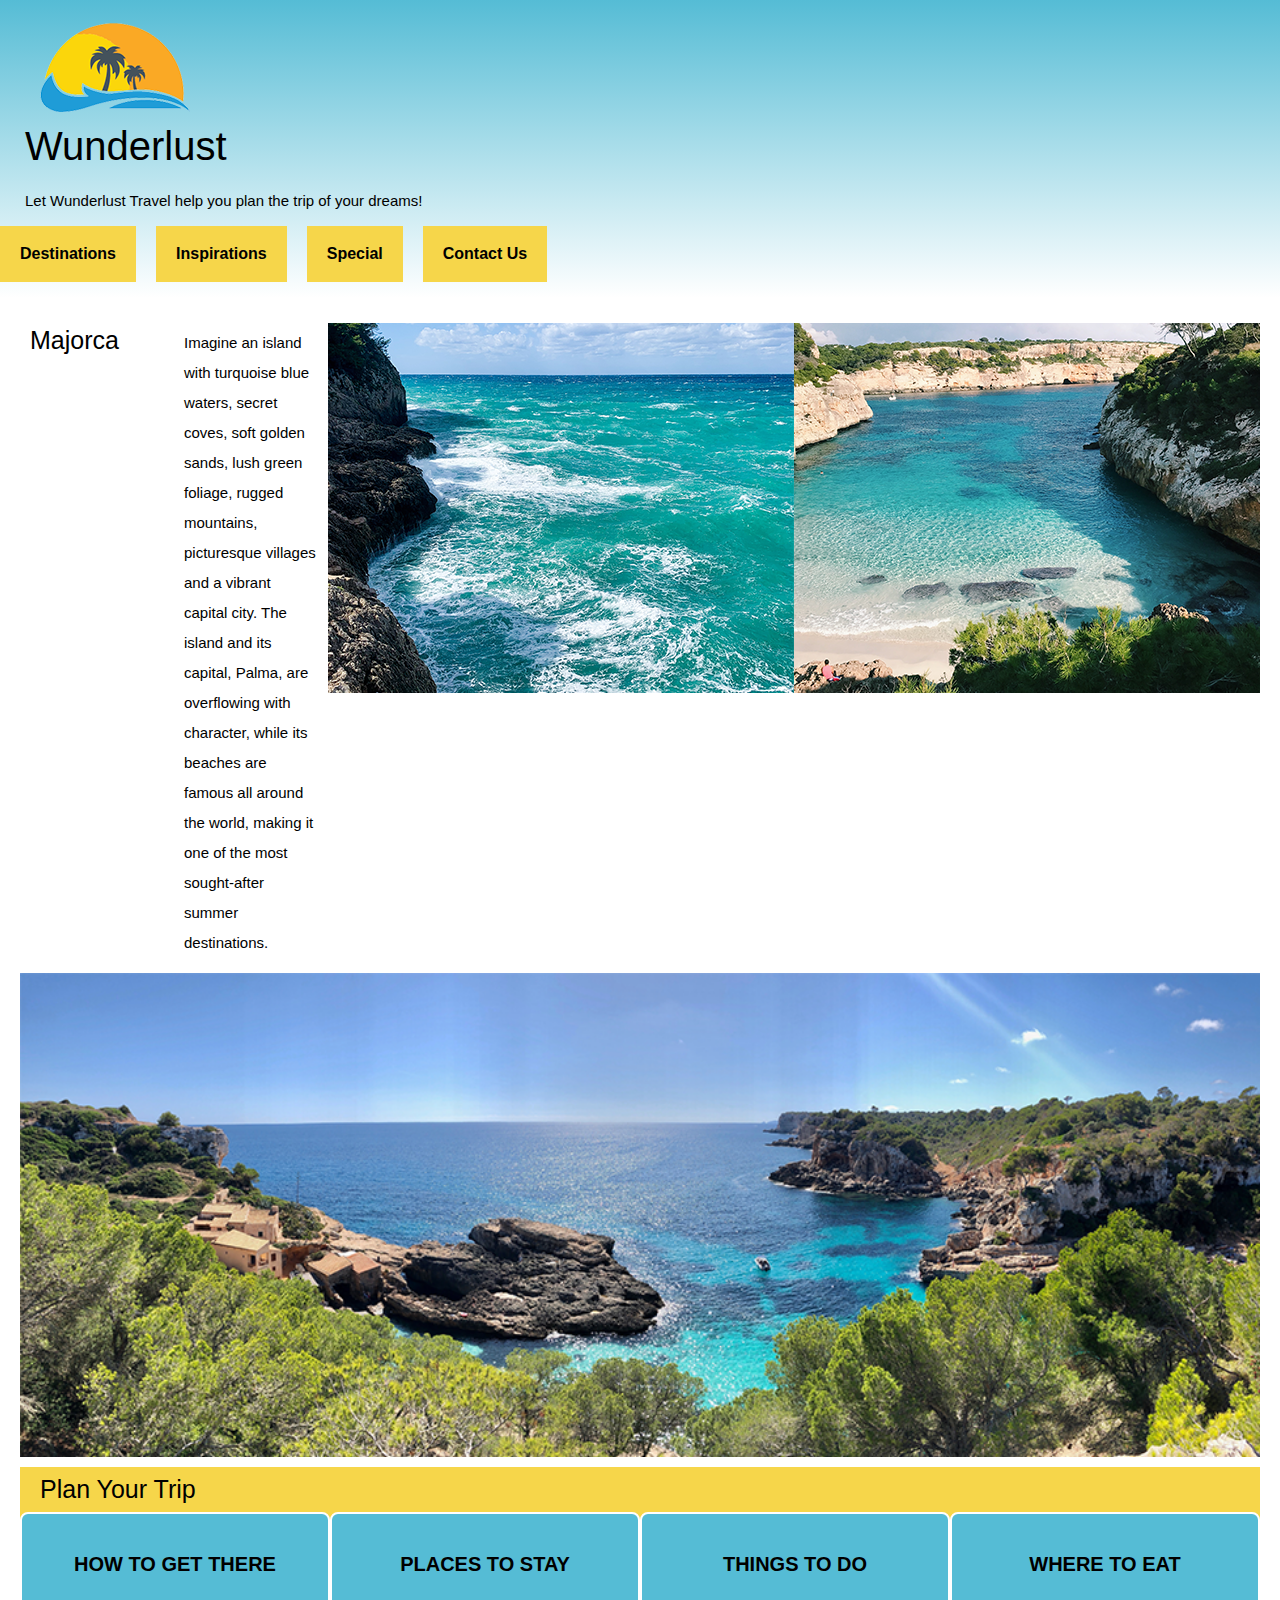
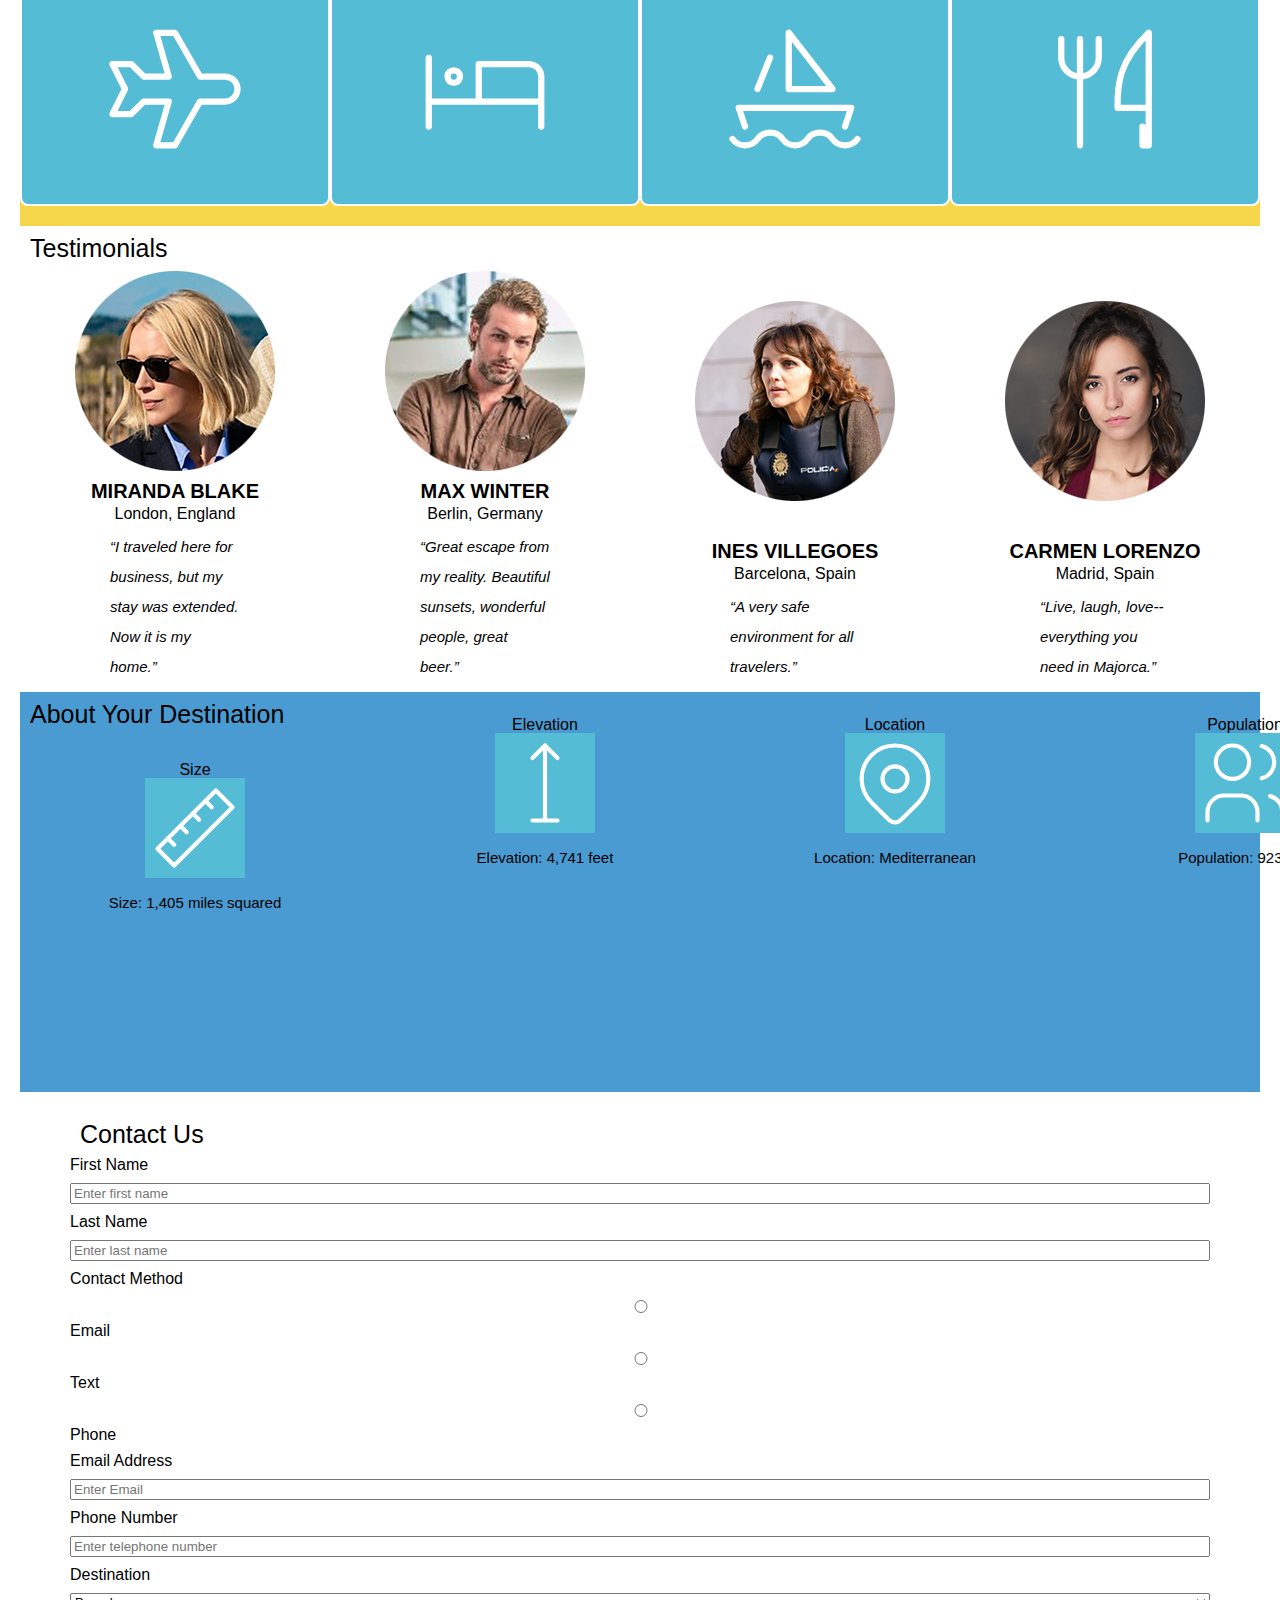
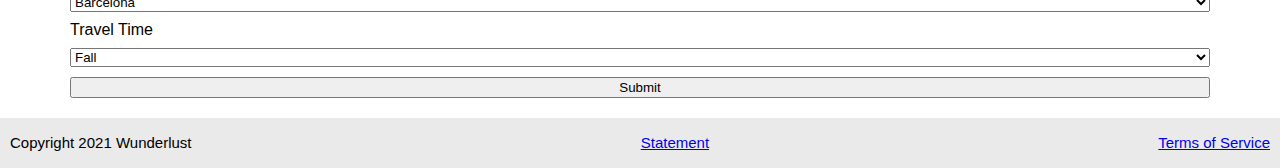
<file: index.html>
<!DOCTYPE html>

<html lang="en">
    <head>
        <meta charset="utf-8">
        <meta http-equiv="X-UA-Compatible" content="IE=edge">
        <title>Wunderlust Travel</title>
        <meta name="viewport" content="width=device-width, initial-scale=1">
        <link rel="stylesheet" href="styles.css">
    </head>

    <body>

       <header>
        <img alt="logo" src="logo.png">
        <h1>Wunderlust</h1>
        <p>Let Wunderlust Travel help you plan the trip of your dreams!</p>
      
        <nav class="nav-menu">
        <ul>
            <li><a href="#">Destinations</a></li>
            <li><a href="#">Inspirations</a></li>
            <li><a href="#">Special</a></li>
            <li><a href="#">Contact Us</a></li>
        </ul>
       </nav>
       </header>

       <main>

        <section id="majorcamain">
            <h2 id="majorcaleft">Majorca</h2>
            <p id="majorcaleft">Imagine an island with turquoise blue waters, secret coves, soft golden sands, lush green foliage, rugged mountains, picturesque villages and a vibrant capital city. The island and its capital, Palma, are overflowing with character, while its beaches are famous all around the world, making it one of the most sought-after summer destinations.</p>
            <img id="majorca" class="majorcagroup" alt="majorca waves" src="majorca-waves.png">
            <img id="majorca" class="majorcagroup" alt="majorca beach" src="majorca-beach.png">
            <img id="majorca" alt="majorca cove" src="majorca-cove.png">
        </section>
        
        <section id="plan">
            <h2>Plan Your Trip</h2>
            <section id="travel">
            <section id="subtravel">
            <h3>HOW TO GET THERE</h3>
            <svg xmlns="http://www.w3.org/2000/svg" class="icon icon-tabler icon-tabler-plane" width="150" height="150" viewBox="0 0 24 24" stroke-width="1" stroke="white" fill="none" stroke-linecap="round" stroke-linejoin="round">
                <path stroke="none" d="M0 0h24v24H0z" fill="none"/>
                <path d="M16 10h4a2 2 0 0 1 0 4h-4l-4 7h-3l2 -7h-4l-2 2h-3l2 -4l-2 -4h3l2 2h4l-2 -7h3z" />
            </svg>
            </section>
            
            <a href="#">Search for flights</a>
            <svg  id="displaynone" xmlns="http://www.w3.org/2000/svg" class="icon icon-tabler icon-tabler-chevron-right" width="40" height="40" viewBox="0 0 24 24" stroke-width="3" stroke="#00bfd8" fill="none" stroke-linecap="round" stroke-linejoin="round">
                <path stroke="none" d="M0 0h24v24H0z" fill="none"/>
                <polyline points="9 6 15 12 9 18" />
            </svg>
            
            <section id="subtravel">
            <h3>PLACES TO STAY</h3>
            <svg xmlns="http://www.w3.org/2000/svg" class="icon icon-tabler icon-tabler-bed" width="150" height="150" viewBox="0 0 24 24" stroke-width="1" stroke="white" fill="none" stroke-linecap="round" stroke-linejoin="round">
                <path stroke="none" d="M0 0h24v24H0z" fill="none"/>
                <path d="M3 7v11m0 -4h18m0 4v-8a2 2 0 0 0 -2 -2h-8v6" />
                <circle cx="7" cy="10" r="1" />
            </svg>
            </section>
            <a href="#">Search for Hotels</a>
            <svg id="displaynone" xmlns="http://www.w3.org/2000/svg" class="icon icon-tabler icon-tabler-chevron-right" width="40" height="40" viewBox="0 0 24 24" stroke-width="3" stroke="#00bfd8" fill="none" stroke-linecap="round" stroke-linejoin="round">
                <path stroke="none" d="M0 0h24v24H0z" fill="none"/>
                <polyline points="9 6 15 12 9 18" />
            </svg>
            <section id="subtravel">
            <h3>THINGS TO DO</h3>
            <svg xmlns="http://www.w3.org/2000/svg" class="icon icon-tabler icon-tabler-sailboat" width="150" height="150" viewBox="0 0 24 24" stroke-width="1" stroke="white" fill="none" stroke-linecap="round" stroke-linejoin="round">
                <path stroke="none" d="M0 0h24v24H0z" fill="none"/>
                <path d="M2 20a2.4 2.4 0 0 0 2 1a2.4 2.4 0 0 0 2 -1a2.4 2.4 0 0 1 2 -1a2.4 2.4 0 0 1 2 1a2.4 2.4 0 0 0 2 1a2.4 2.4 0 0 0 2 -1a2.4 2.4 0 0 1 2 -1a2.4 2.4 0 0 1 2 1a2.4 2.4 0 0 0 2 1a2.4 2.4 0 0 0 2 -1" />
                <path d="M4 18l-1 -3h18l-1 3" />
                <path d="M11 12h7l-7 -9v9" />
                <line x1="8" y1="7" x2="6" y2="12" />
            </svg>
            </section>
            <a href="#">Search for Activities</a>
            <svg id="displaynone" xmlns="http://www.w3.org/2000/svg" class="icon icon-tabler icon-tabler-chevron-right" width="40" height="40" viewBox="0 0 24 24" stroke-width="3" stroke="#00bfd8" fill="none" stroke-linecap="round" stroke-linejoin="round">
                <path stroke="none" d="M0 0h24v24H0z" fill="none"/>
                <polyline points="9 6 15 12 9 18" />
            </svg>
            <section id="subtravel">
            <h3>WHERE TO EAT</h3>
            <svg xmlns="http://www.w3.org/2000/svg" class="icon icon-tabler icon-tabler-tools-kitchen-2" width="150" height="150" viewBox="0 0 24 24" stroke-width="1" stroke="white" fill="none" stroke-linecap="round" stroke-linejoin="round">
                <path stroke="none" d="M0 0h24v24H0z" fill="none"/>
                <path d="M19 3v12h-5c-.023 -3.681 .184 -7.406 5 -12zm0 12v6h-1v-3m-10 -14v17m-3 -17v3a3 3 0 1 0 6 0v-3" />
            </svg>
            </section>
            <a href="#">Search for Restaurants</a>
            <svg id="displaynone" xmlns="http://www.w3.org/2000/svg" class="icon icon-tabler icon-tabler-chevron-right" width="40" height="40" viewBox="0 0 24 24" stroke-width="3" stroke="#00bfd8" fill="none" stroke-linecap="round" stroke-linejoin="round">
                <path stroke="none" d="M0 0h24v24H0z" fill="none"/>
                <polyline points="9 6 15 12 9 18" />
            </svg>
        </section>
        </section>

        <section>
            
            <h2>Testimonials</h2>
            <section id="testimonials">
            <div id="testgroup">
            <img alt="Miranda Blake" src="miranda-blake.png">
            <h3>MIRANDA BLAKE</h3>
            <h4>London, England</h4>
            <p>“I traveled here for business, but my stay was extended. Now it is my home.”</p>
            </div>
            
            <div id="testgroup">
            <img alt="Max Winter" src="max-winter.png">
            <h3>MAX WINTER</h3>
            <h4>Berlin, Germany</h4>
            <p>“Great escape from my reality. Beautiful sunsets, wonderful people, great beer.”</p>
            </div>
            
            <div id="testgroup">
            <img alt="Inés Villegoes" src="ines-villegoes.png">
            <h3>INES VILLEGOES</h3>
            <h4>Barcelona, Spain</h4>
            <p>“A very safe environment for all travelers.”</p>
            </div>
            
            <div id="testgroup">
            <img alt="Carmen Lorenzo" src="carmen-lorenzo.png">
            <h3>CARMEN LORENZO</h3>
            <h4>Madrid, Spain</h4>
            <p>“Live, laugh, love-- everything you need in Majorca.”</p>
            </div>
        </section>

        </section>

        <section id="about">
            <h2>About Your Destination</h2>

            <div class="group">
            <div><h3>Size</h3></div>
            <div><svg xmlns="http://www.w3.org/2000/svg" class="icon icon-tabler icon-tabler-ruler-2" width="100" height="100" viewBox="0 0 24 24" stroke-width="1" stroke="white" fill="none" stroke-linecap="round" stroke-linejoin="round">
                <path stroke="none" d="M0 0h24v24H0z" fill="none"/>
                <path d="M17 3l4 4l-14 14l-4 -4z" />
                <path d="M16 7l-1.5 -1.5" />
                <path d="M13 10l-1.5 -1.5" />
                <path d="M10 13l-1.5 -1.5" />
                <path d="M7 16l-1.5 -1.5" />
              </svg>
            </div>
            <div><p>Size: 1,405 miles squared</p></div>
            </div>

            <div class="group">
            <div><h3>Elevation</h3></div>
            <div><svg xmlns="http://www.w3.org/2000/svg" class="icon icon-tabler icon-tabler-arrow-top-bar" width="100" height="100" viewBox="0 0 24 24" stroke-width="1" stroke="white" fill="none" stroke-linecap="round" stroke-linejoin="round">
                <path stroke="none" d="M0 0h24v24H0z" fill="none"/>
                <line x1="12" y1="21" x2="12" y2="3" />
                <path d="M15 6l-3 -3l-3 3" />
                <line x1="9" y1="21" x2="15" y2="21" />
              </svg>
            </div>
            <div><p>Elevation: 4,741 feet</p></div>
            </div>

            <div class="group">
            <div><h3>Location</h3></div>
            <div><svg xmlns="http://www.w3.org/2000/svg" class="icon icon-tabler icon-tabler-map-pin" width="100" height="100" viewBox="0 0 24 24" stroke-width="1" stroke="white" fill="none" stroke-linecap="round" stroke-linejoin="round">
                <path stroke="none" d="M0 0h24v24H0z" fill="none"/>
                <circle cx="12" cy="11" r="3" />
                <path d="M17.657 16.657l-4.243 4.243a2 2 0 0 1 -2.827 0l-4.244 -4.243a8 8 0 1 1 11.314 0z" />
            </svg>
            </div>
            <div><p>Location: Mediterranean </p></div>
            </div>

            <section class="group">
            <div><h3>Population</h3></div>
            <div><svg xmlns="http://www.w3.org/2000/svg" class="icon icon-tabler icon-tabler-users" width="100" height="100" viewBox="0 0 24 24" stroke-width="1" stroke="white" fill="none" stroke-linecap="round" stroke-linejoin="round">
                <path stroke="none" d="M0 0h24v24H0z" fill="none"/>
                <circle cx="9" cy="7" r="4" />
                <path d="M3 21v-2a4 4 0 0 1 4 -4h4a4 4 0 0 1 4 4v2" />
                <path d="M16 3.13a4 4 0 0 1 0 7.75" />
                <path d="M21 21v-2a4 4 0 0 0 -3 -3.85" />
            </svg>
            </div>
            <div><p>Population: 923,608</p></div>
            </section>

        </section>
     </main>
        <section id="contact">
        <h2>Contact Us</h2>
            <form>
                <label for="firstName">First Name</label>
                <input id="firstName" type="text" placeholder="Enter first name">

                <label for="lastName">Last Name</label>
                <input id="lastName" type="text" placeholder="Enter last name">

                <label>Contact Method</label>

                <input type="radio" id="email" name="contactMethod">
                <label for="email">Email</label>

                <input type="radio" id="text" name="contactMethod">
                <label for="text">Text</label>

                <input type="radio" id="phone" name="contactMethod">
                <label for="phone">Phone</label>

                <label for="emailAddress">Email Address</label>
                <input id="emailAddress" type="email" placeholder="Enter Email">

                <label for="phoneNumber">Phone Number</label>
                <input id="phoneNumber" type="tel" placeholder="Enter telephone number">

                <label for="destination">Destination</label>
                <select name="destination" id="destination">
                  <option value="Barcelona">Barcelona</option>
                  <option value="Granada">Granada</option>
                  <option value="Ibiza">Ibiza</option>
                  <option value="Madrid">Madrid</option>
                  <option value="Majorca">Majorca</option>
                  <option value="Seville">Seville</option>
                  <option value="Tenerife">Tenerife</option>
                  <option value="Valencia">Valencia</option>
                </select>

                <label for="travelTime">Travel Time</label>
                <select name="travelTime" id="travelTime">
                  <option value="Fall">Fall</option>
                  <option value="Winter">Winter</option>
                  <option value="Spring">Spring</option>
                  <option value="Summer">Summer</option>
                  <option value="Flexible">Flexible</option>
                </select>

                <input type="submit" name="submit">

            </form>
        </section>

        <footer>
            <p id="footer1">Copyright 2021 Wunderlust</p>
            <p id="footer2"><a href="#">Statement</a></p>
            <p id="footer3"><a href="#">Terms of Service</a></p>
        </footer>

    </body>

</html>
</file>
<file: styles.css>
/* Adria Alvarado */

/* http://meyerweb.com/eric/tools/css/reset/ 
   v2.0 | 20110126
   License: none (public domain)
*/
@import url(https://fonts.google.com/share?selection.family=Molle:ital@1%7CMontserrat);

html, body, div, span, applet, object, iframe,
h1, h2, h3, h4, h5, h6, p, blockquote, pre,
a, abbr, acronym, address, big, cite, code,
del, dfn, em, img, ins, kbd, q, s, samp,
small, strike, strong, sub, sup, tt, var,
b, u, i, center,
dl, dt, dd, ol, ul, li,
fieldset, form, label, legend,
table, caption, tbody, tfoot, thead, tr, th, td,
article, aside, canvas, details, embed, 
figure, figcaption, footer, header, hgroup, 
menu, nav, output, ruby, section, summary,
time, mark, audio, video {
	margin: 0;
	padding: 0;
	border: 0;
	font-size: 100%;
	font: inherit;
	vertical-align: baseline;
}
/* HTML5 display-role reset for older browsers */
article, aside, details, figcaption, figure, 
footer, header, hgroup, menu, nav, section {
	display: block;
}
body {
	line-height: 1;
}
ol, ul {
	list-style: none;
}
blockquote, q {
	quotes: none;
}
blockquote:before, blockquote:after,
q:before, q:after {
	content: '';
	content: none;
}
table {
	border-collapse: collapse;
	border-spacing: 0;
}

body {
	font-family: 'Montserrat', sans-serif; /* added the font to the body*/
	margin: 0;
	padding: 0;
	display: flex; /*tried to use flexbox for the body */
	flex-direction: column;
  }

header{
	display: flex;
	justify-content: space-between;
	flex-wrap: wrap;
	align-items: flex-start;
	flex-direction: column;
	padding: 1rem 0;
	background: linear-gradient(to bottom, #55BCD5, #FFFFFF);/* created gradient for header*/
}

/* created to change font size of header h1 element */
header h1 {
	font-size: 40px;
	padding: 10px 25px;
}
 /* created to make p element aligned with header h1 element */
header p{
	padding: 10px 25px;
	
}

/* attempted to create the hamburger navigation bar using flexbox, but managed to create the menu bar with padding */
.nav-menu ul {
	display: flex;
	list-style: none;
	padding: 0;
	margin: 0;
	
}
  
.nav-menu li {
	margin-right: 20px;
	background-color: #F6D64A;
	padding: 20px;
}
  
.nav-menu a {
	text-decoration: none;
	color: black;
	font-weight: bold;
}

main {
	padding: 20px;
	flex-grow: 1;
}

form {
	display: grid;
	grid-template-columns: 1fr;
	grid-gap: 10px;
}

h2{
	font-size: 25px;
	padding: 10px 10px;
}

p{
	font-size: 15px;
	padding: 10px 10px;
	line-height: 2;
}

/* created ids for majorca img elements to get them to look like the mockup */
#majorca {
	width: 100%;
	padding-top: 5px;
	padding-bottom: 10px;
}

/* created id for the "Plan Your Trip" section to better design it using flexbox */
#plan {
	background: #F6D64A;
	padding-bottom: 20px ;
}

#plan h2 {
	padding-left: 20px;
}

#plan h3 {
	display: flex;
	justify-content: center;
}

/* created another two ids (travel and subtravel) within "Plan Your Trip" section to make the display work according to the mockup */
#travel {
	display: flex;
	justify-content: center;
	flex-direction: column;
	
}

#travel h3{
	background: #55BCD5;
	font-size: 20px;
	font-weight: bold;
}

#travel a {
	display: none;
}

#subtravel{
	background: #55BCD5;
	display: block;
	margin: auto;
	padding-top: 20px;
	padding-bottom: 40px;
	padding-left: 80px;
	padding-right: 70px;
	border: 2px solid white;
	border-radius: 8px;
	
}

svg{
	background:#55BCD5;
	display: block;
	margin: auto;

}

/* created to take away image of arrow that is not found in mockup */
#displaynone{
	display:none;
	
}

/* created ids for "Testimonials" section to create child elements that would work when aligning them like the mockup */
#testimonials img{
	display: block;
	margin: auto;
	padding-bottom: 10px;
}

#testimonials h3{
	display: flex;
	justify-content: center;
	font-weight: bold;
	font-size: 20px;
}

#testimonials h4{
	display: flex;
	justify-content: center;
	padding-top: 5px;
}

#testimonials p{
	display: flex;
	justify-content: center;
	margin-left: 80px;
	margin-right: 80px;
	font-style: italic;
}
/* created id of "about" and class of "group" to design the "About Your Destination" elements */
  #about {
	background: #499BD2;
	display: flex;
	flex-flow: column wrap;
	height: 400px;
  }

  .group{
	width: 40%;
	height: 40%;
  }
 /* added padding to form to make it match the mockup */
  form{
	padding-bottom: 20px;
  }

  form label{
		display: flex;
		align-items: flex-start;
		flex-direction: row;
		flex-wrap: nowrap;
	}

   form input{
		display: flex;
		align-items: flex-start;
		flex-direction: row;
		flex-wrap: nowrap;
		
   }

   #contact {
	padding-left: 70px;
	padding-right: 70px;
   }

   /* used flexbox to center the footer elements */
   footer {
	background: #EAEAEA;
	display: flex;
	justify-content: center;
	flex-direction: column;
	align-items: center;
   }

   /* added to start the tablet view starting at a minimum width of 600px */
   @media screen and (min-width: 600px){
	
	/* ids created for main majorca section using flexbox to make it look like the mockup */
	#majorcamain{
		display: flex;
		flex-direction: row;
		flex-wrap: wrap;
		width: 100%;
	}
	
	#majorca {
		display: flex;
		flex-direction: column;
		flex-basis: 100%;
		flex: 1;
		width:40%;
		height: 40%;
		gap: 20px;
	}

	/* adjusted this section so it looks like the mockup */
	#travel {
		display: flex;
		flex-direction: row;
		flex-wrap: wrap;
		width: 100%;
	}
	
	#subtravel {
		display: flex;
		flex-direction: column;
		flex-basis: 100%;
		flex: 1;
		margin: auto;
		padding: 40px;
		gap: 40px;
	}

	/* adjusted this section so it looks like the mockup */
	#testimonials {
		display: flex;
		flex-direction: row;
		flex-wrap: wrap;
		width: 100%;
	}
	
	#testgroup {
		display: flex;
		flex-direction: column;
		flex-basis: 100%;
		flex: 1;
		
	}
	/* adjusted the footer so the elements appear inline rather than in a column like the mobile view */
	footer {
		display: flex;
		justify-content: space-between;
		flex-direction: row;
	}
	
	footer p {
		margin: 0;
	}
	
	}

	/* added to start the desktop view of the webpage, starting at 1000px */
	@media screen and (min-width: 1000px){
	/* changed majorca elements so it appears more like the mockup */
	#majorcamain {
		display: flex;
		align-items:flex-start;
	}
		  
	#majorcaleft {
		flex: 1;
	}
	/* created to align the img elements to the right of the page */
	.majorcagroup {
	margin-left: auto;
	}

	/* added to adjust layout of about section using flexbox and group class */
	#about {
  	display: flex;
  	flex-wrap: wrap;
	}

	.group {
  	flex: 1;
  	max-width: 300px;
  	margin: 25px;
  	text-align: center;
	}

	#footer2{
		display:flex;
		align-items: end;
	}

	#footer3{
		display:flex;
		align-items: end;
	}
}
</file>
